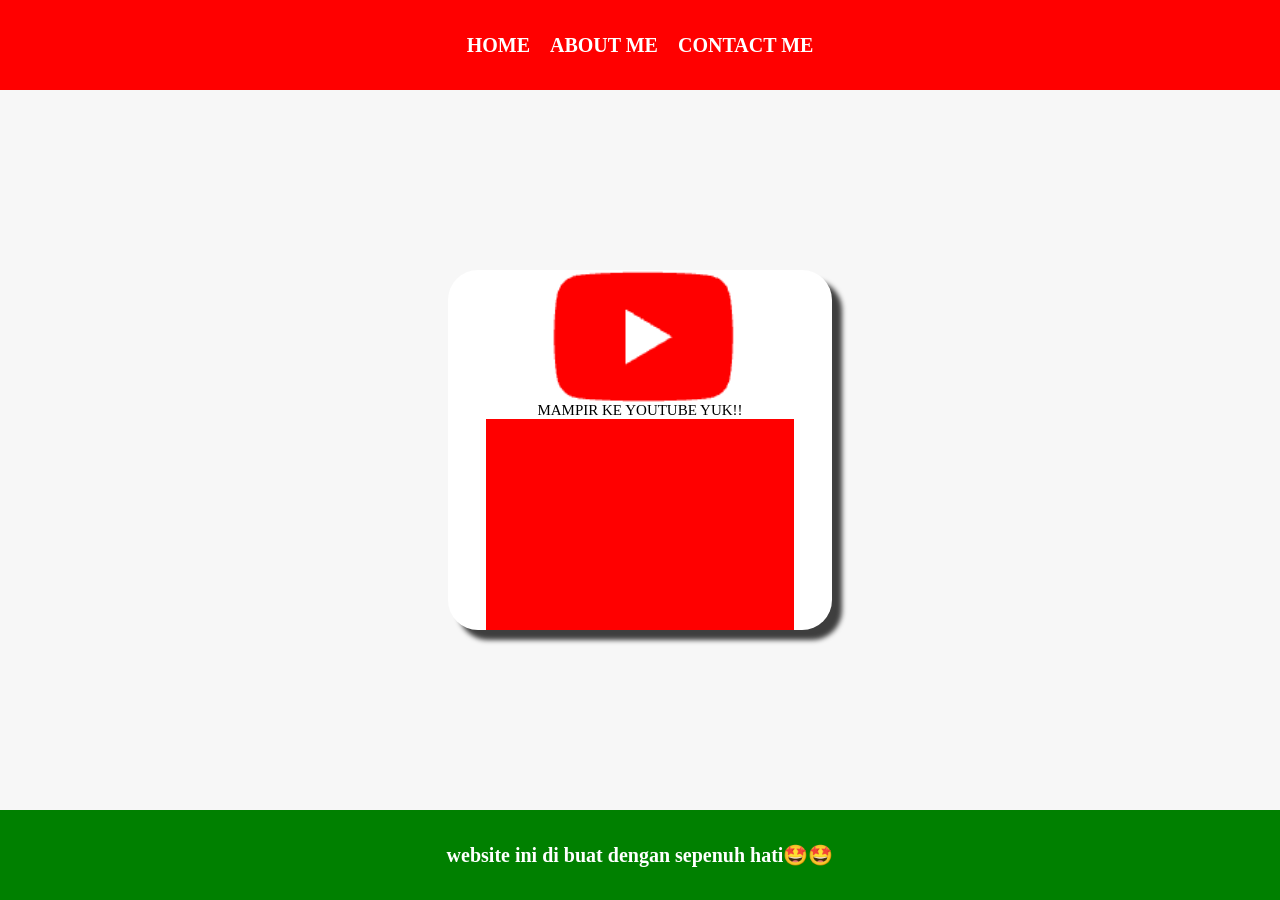
<file: index.html>
<!DOCTYPE html>
<html lang="en">

<head>
    <meta charset="UTF-8">
    <meta name="viewport" content="width=device-width, initial-scale=1.0">
    <title>WEB SAYA</title>
    <link rel="stylesheet" href="style.css" />
</head>

<body>
    <div class="container">
        <!-- NAVIGATION BAR -->
        <div class="container-navbar">
            <ul class="ul-navbar">
                <li class="li-navbar">
                    <a href="#" class="a-navbar">HOME</a>
                </li>
                <li class="li-navbar">
                    <a href="about.html" class="a-navbar">ABOUT ME</a>
                </li>
                <li class="li-navbar">
                    <a href="contact.html" class="a-navbar">CONTACT ME</a>
                </li>
            </ul>
        </div>
        <!-- NAVIGATION BAR END -->

        <!-- CONTENT 1 -->
        <div class="container-content">
            <a href="https://youtube.com/deaafrizal" class="a-content">
                <img src="youtube.png" class="img-content" />
                <p>MAMPIR KE YOUTUBE YUK!!</p>

                <!-- DATA START -->
                <div id="biodata"></div>
                <!-- DATA END -->
                 
            </a>
        </div>
        <!-- CONTENT 1 END -->


        <!-- FOOTER -->
        <div class="container-footer">
            <h1 class="h1-footer">website ini di buat dengan sepenuh hati🤩🤩</h1>
        </div>
        <!-- FOOTER END -->
    </div>
    <script src="data.js" type="text/javascript" />
</body>
</html>
</file>
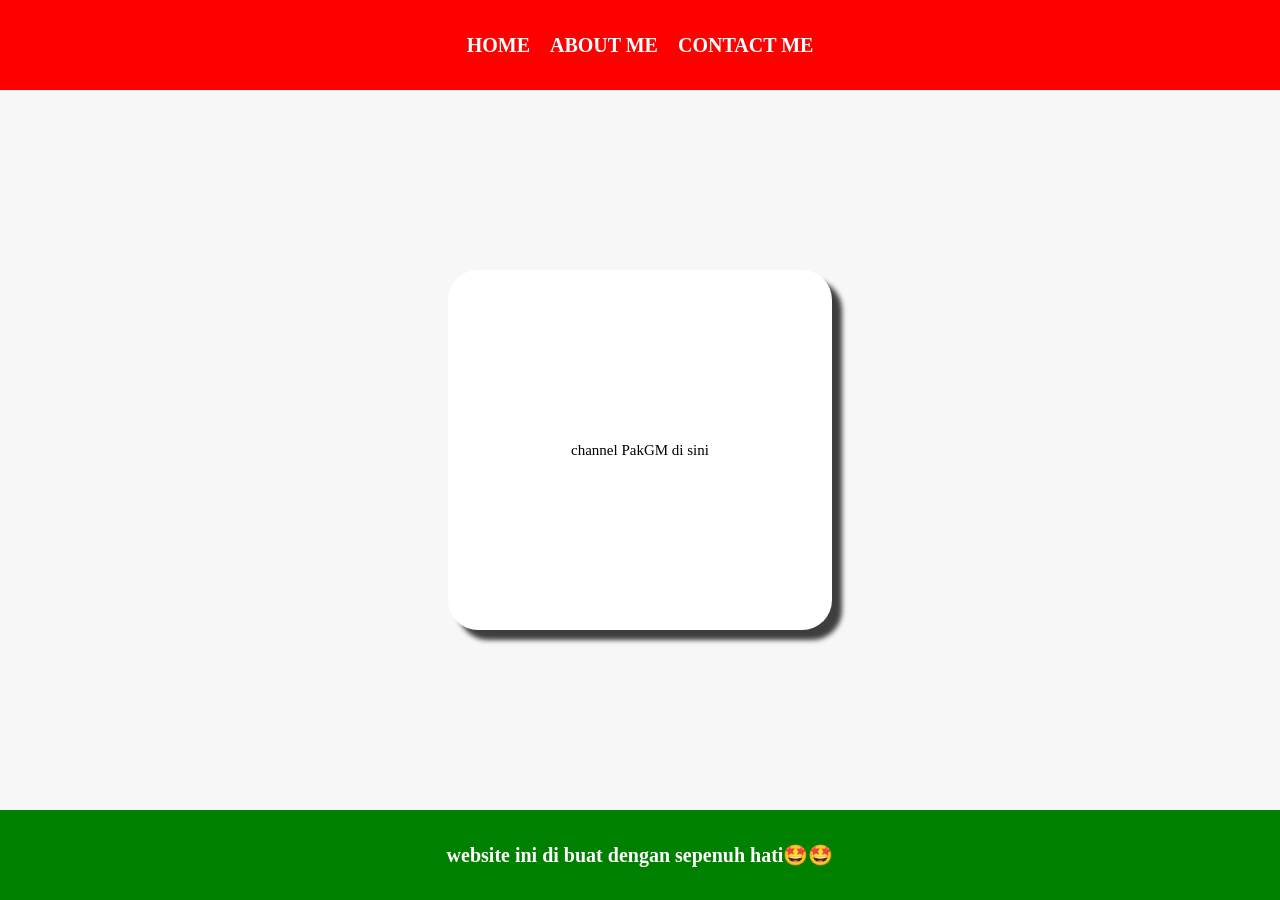
<file: about.html>
<!DOCTYPE html>
<html lang="en">

<head>
    <meta charset="UTF-8">
    <meta name="viewport" content="width=device-width, initial-scale=1.0">
    <title>ABOUT ME</title>
    <link rel="stylesheet" href="style.css" />
</head>

<body>
    <div class="container">
        <!-- NAVIGATION BAR -->
        <div class="container-navbar">
            <ul class="ul-navbar">
                <li class="li-navbar">
                    <a href="index.html" class="a-navbar">HOME</a>
                </li>
                <li class="li-navbar">
                    <a href="about.html" class="a-navbar">ABOUT ME</a>
                </li>
                <li class="li-navbar">
                    <a href="contact.html" class="a-navbar">CONTACT ME</a>
                </li>
            </ul>
        </div>
        <!-- NAVIGATION BAR END -->

        <!-- CONTENT 1 -->
        <div class="container-content">
            <a href="https://youtube.com/PakGM" class="a-content">
                <p>channel PakGM di sini</p>
            </a>
        </div>
        <!-- CONTENT 1 END -->


        <!-- FOOTER -->
        <div class="container-footer">
            <h1 class="h1-footer">website ini di buat dengan sepenuh hati🤩🤩</h1>
        </div>
        <!-- FOOTER END -->
    </div>
</body>

</html>

<!-- <table border="1">
    <thead>
        <tr>
            <td>judul</td>
            <td>durasi</td>
            <td>kategori</td>
        </tr>
    </thead>
    <tbody>
        <tr>
            <td>kuasa gelap</td>
            <td>3 jam 40 menit</td>
            <td>horor</td>
        </tr>
    </tbody>
   </table> -->
</file>
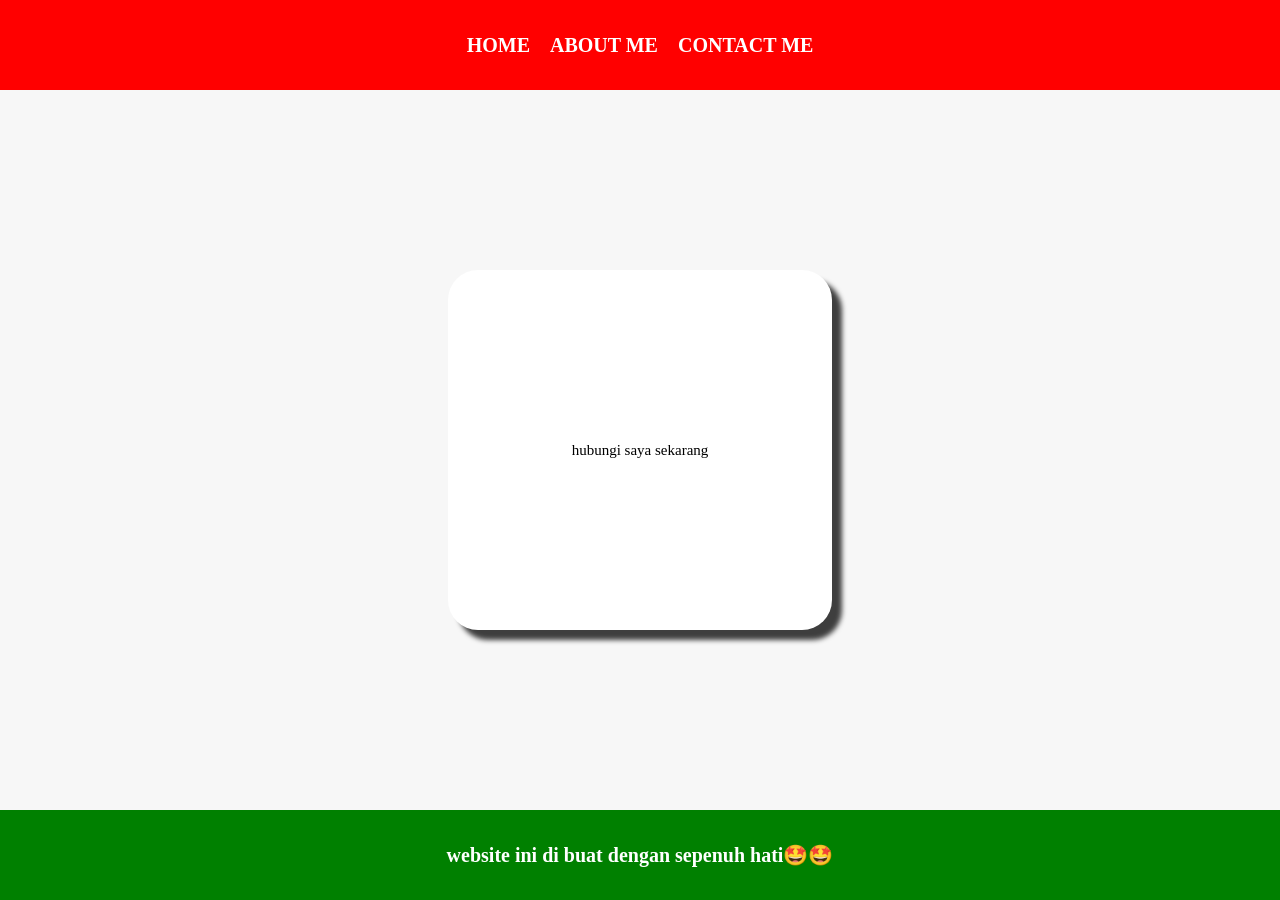
<file: contact.html>
<!DOCTYPE html>
<html lang="en">

<head>
    <meta charset="UTF-8">
    <meta name="viewport" content="width=device-width, initial-scale=1.0">
    <title>ABOUT ME</title>
    <link rel="stylesheet" href="style.css" />
</head>

<body>
    <div class="container">
        <!-- NAVIGATION BAR -->
        <div class="container-navbar">
            <ul class="ul-navbar">
                <li class="li-navbar">
                    <a href="index.html" class="a-navbar">HOME</a>
                </li>
                <li class="li-navbar">
                    <a href="about.html" class="a-navbar">ABOUT ME</a>
                </li>
                <li class="li-navbar">
                    <a href="contact.html" class="a-navbar">CONTACT ME</a>
                </li>
            </ul>
        </div>
        <!-- NAVIGATION BAR END -->

        <!-- CONTENT 1 -->
        <div class="container-content">
            <a href="https://youtube.com/deaafrizal" class="a-content">
                <p>hubungi saya sekarang</p>
            </a>
        </div>
        <!-- CONTENT 1 END -->


        <!-- FOOTER -->
        <div class="container-footer">
            <h1 class="h1-footer">website ini di buat dengan sepenuh hati🤩🤩</h1>
        </div>
        <!-- FOOTER END -->
    </div>
</body>

</html>

<!-- <table border="1">
    <thead>
        <tr>
            <td>judul</td>
            <td>durasi</td>
            <td>kategori</td>
        </tr>
    </thead>
    <tbody>
        <tr>
            <td>kuasa gelap</td>
            <td>3 jam 40 menit</td>
            <td>horor</td>
        </tr>
    </tbody>
   </table> -->
</file>
<file: style.css>
*,
html {
    margin: 0;
    padding: 0;
}

.container {}

.container-navbar {
    background-color: red;
    width: 100%;
    height: 10vh;
}

.ul-navbar {
    display: flex;
    height: 100%;
    justify-content: center;
    align-items: center;
}

.li-navbar {
  list-style-type: none;
  padding: 5px;
  margin: 5px;
  color: white;
  font-size: 20px;
}

.li-navbar:hover {
    background-color: black;
    transition: .5s ease-in-out;
    transition-delay: .3s;
    border-radius: 8px;
}

#biodata {
    background: red;
    color: white;
    width: 80%;
    height: 80%;
    display: flex;
    justify-content: center;
    align-items: center;
}

.a-navbar {
    color: white;
    text-decoration: none;
    font-weight: 800;
}

.container-content {
    background-color: #f7f7f7;
    display: flex;
    justify-content: center;
    align-items: center;
    height: 80vh;
}

.a-content {
    background-color: white;
    color: black;
    text-decoration: none;
    font-size: 15px;
    width: 30%;
    height: 50%;
    display: flex;
    flex-direction: column;
    justify-content: space-evenly;
    align-items: center;
    border-radius: 30px;
    box-shadow: 10px 10px 5px 0px rgba(0, 0, 0, 0.75);
    -webkit-box-shadow: 10px 10px 5px 0px rgba(0, 0, 0, 0.75);
    -moz-box-shadow: 10px 10px 5px 0px rgba(0, 0, 0, 0.75);
}

.img-content {
    width: 50%;
    height: 50%;
}

.container-footer {
    height: 10vh;
    background-color: green;
    display: flex;
    justify-content: center;
    align-items: center;
}

.h1-footer {
    font-size: 20px;
    color: white
}
</file>
